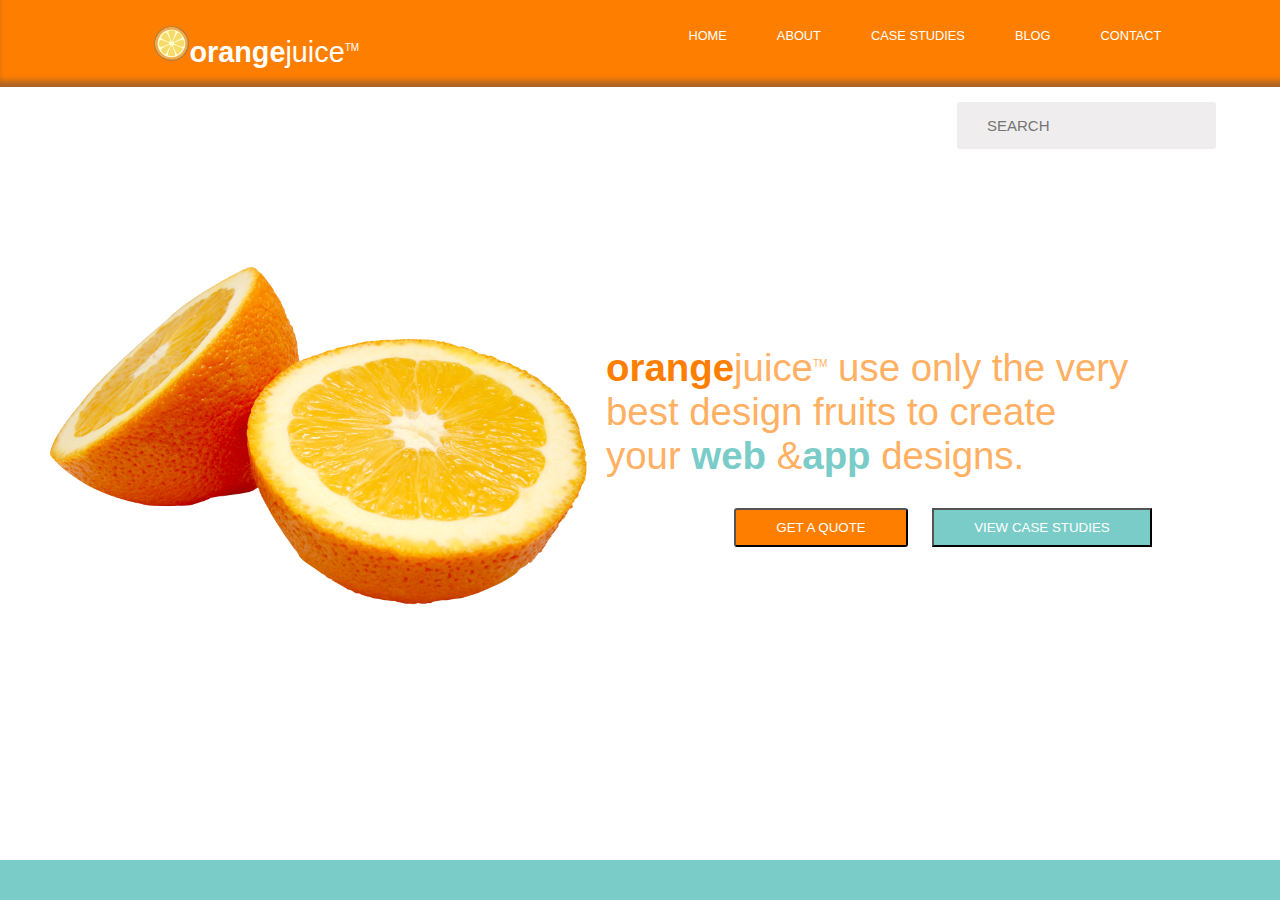
<file: index.html>
<!DOCTYPE html>
<html>
<head>
	<meta charset="utf-8">
	<meta name="eric" content="Eric @ codify academy">
	<meta name="orange juice" content="erics first paper prototype website">
	
	<title>Orangejuice</title>

	<link rel="shortcut icon" href="img/favicon.ico">
	<link href='http://fonts.googleapis.com/css?family=Open+Sans:400,700' rel='stylesheet' type='text/css'>
	<link href="https://fonts.googleapis.com/css?family=Open+Sans|Poiret+One" rel="stylesheet">
	<link ref="stylesheet" href="http://maxcdn.bootstrapcdn.com/font-awesome/4.5.0/css/font-awesome.min.css">
	<link rel="stylesheet" href="css/main.css">
</head>
<body>

   <!-- Navitgation -->
	<nav>
		<div class="logo">
			<h1><img src="img/orange.png" alt="Orange Logo"><span>orange</span>juice<sup>TM</sup></h1>
		</div>

		<ul class="List">
			<li>
				<a href="#">HOME</a>
			</li>
			<li>
				<a href="#">ABOUT</a>
			</li>
			<li>
				<a href="#">CASE STUDIES</a>
			</li>
			<li>
				<a href="#">BLOG</a>
			</li>
			<li>
				<a href="#">CONTACT</a>
			</li>
		</ul>
	</nav>

	<section class="search">
	<!-- search bar -->
			<input type="text" placeholder="SEARCH"> 
			<i class="fa fa-search"></i>
	</section>

	<section class="center">

		<img src="img/orangeslice.png">

        <h1><span class="orange">orange</span>juice<sup class="tm">TM</sup> use only the very<br> best design fruits to create<br> your <span class="webapp">web</span> &amp;<span class="webapp">app</span> designs.</h1>
			<!-- buttons -->
        
        <div class="buttons">
            <button class="leftbutton">GET A QUOTE</button>
            <button class="rightbutton">VIEW CASE STUDIES</button>
        </div>
	</section>

	<footer id="footer">
		
	</footer>



</body>
</html>
</body>
</html>
</file>
<file: css/main.css>
*{
    margin: 0;
    padding: 0;
    font-family: 'muli', sans-serif;
}

.center img {
    width: 50%;
    height: auto;
    float: left;
    margin-left: 30px;
}
nav {
    width: 100%;
    height: auto;
    padding: 2%;
    margin-bottom: 10px;
    background-color: #FE7E00;
    color: white;
    -webkit-box-shadow: inset 0px -8px 6px -2px rgba(168,99,42,1);
    clear: both;
   
}
.logo img {
    width: 7%;
    background-color: #FE7E00;
    
}
.logo h1{
    float: left;
    display: inline-block;
    width: 40%;
    font-weight: 100;
    margin-left: 10%;
    font-size: 180%;
    line-height: 10px;
    color: #fff;
    background-color: #FE7E00;

}
.List li {
    list-style-type: none;
    display: inline;
    padding: 1%;
}

.List a {
    font-size: 80%;
    display: inline;
    text-decoration: none;
    color: white;
    padding: 10px;
    
}
.List a:hover {
	background-color: #F6DB68;
	border-radius: 10px;
	border: 1px solid;
	border-color: #B37C38;
	color: #B37C38;
}
nav:after {
    content: "";
    display: block;
    clear: both;
}

.logo span {
    font-weight: 900;
    color: white;
}
.logo sup {
    font-size: 10px;
    color: white;
}


.search {
	background-color: #EFEDEE;
	float: right;
	margin: 5px 5%;
	color: #B27B37;
	border-radius: 3px;
	clear: both;
    display: inline;
}

section input {
	background-color: transparent;
	border: none;
	padding: 15px 30px; 
	color: #B27B37;
	font-size: 15px;
}
section input:focus {
	outline: none;
}
.fa fa-search {
	padding-right: 30px;
	color: #A9A9A9;
	font-size: 50px;
    z-index: 100;
}
.center:before {
    content: "";
    display: block;
    clear: both;

}
.orange {
    font-weight: bolder;
}
.center h1, .center img{
    font-size: 200%;
    display: inline-block;
    width: 45%;
    height: auto;
    float: left;
    color: #FFB062;
    font-weight: 100;
    clear: right;
    margin-top: 100px;
}
.center {
    float: left;
    font-size: 120%;
}
.center > h1 {
    margin-top: 15%
}
.tm {
    font-size: 10px;
}
.orange {
    font-weight: 900;
    color: #FE7E00;
}
.webapp {
    color: #7ACCC8;
    font-weight: 600;
}
.buttons, .center h1 {
    display: block;
}
.buttons {
    display: block;
    border: none;
    text-align: center;
    font-size: 16px;
    
}

.leftbutton {
    padding: 10px 40px;
    margin:0 10px;
    background-color: #FE7E00;
    border-radius: 3px;
    color: white;
}

.rightbutton {
    padding: 10px 40px;
    margin:0 10px;
    background-color: #7ACCC8;
    color: white;
}

.rightbutton, .leftbutton {
    margin-top: 30px;
    
    
}
footer {
    width: 100%;
    height: 40px;
    position: fixed;
    bottom: 0px;
    background-color: #7ACCC8;
    
}
</file>
